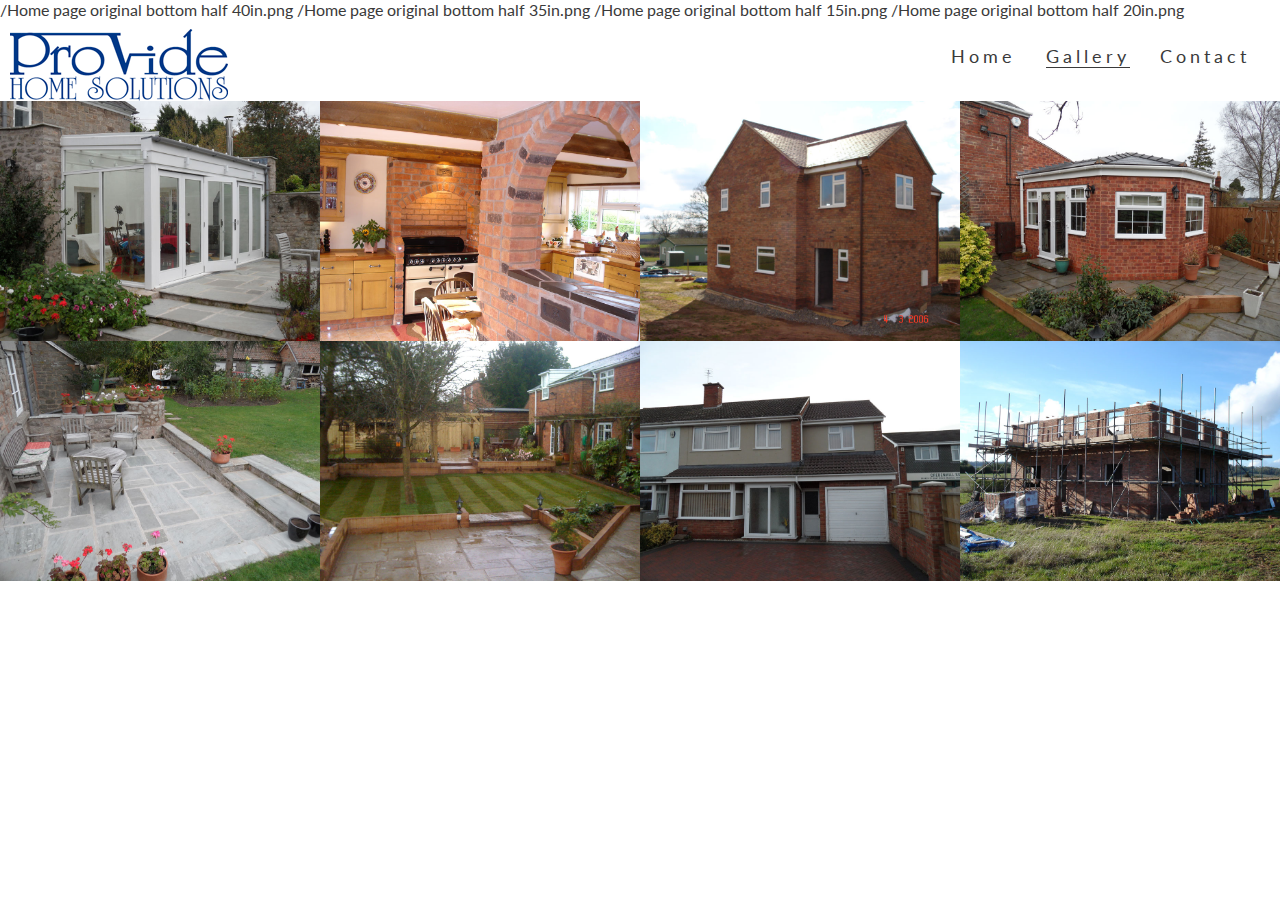
<file: gallery.html>
<!DOCTYPE html>
<html>

<head>
    <meta charset="UTF-8">
    <meta name="viewport" content="width=device-width">
    <title>Milestone Project One</title>
    <link rel="stylesheet" href="https://use.fontawesome.com/releases/v5.6.3/css/all.css"
        integrity="sha384-UHRtZLI+pbxtHCWp1t77Bi1L4ZtiqrqD80Kn4Z8NTSRyMA2Fd33n5dQ8lWUE00s/" crossorigin="anonymous" />
    <link href="assets/css/style.css" rel="stylesheet" type="text/css" />
</head>
/Home page original bottom half 40in.png /Home page original bottom half 35in.png /Home page original bottom half 15in.png /Home page original bottom half 20in.png
<body>
    <header>
        <a href="index.html">
            <h2 ID="logo">Provide Solutions</h2>
        </a>
        <nav>
            <ul id="menu">
                <li>
                    <a href="contact.html">Contact</a>
                </li>
                <li>
                    <a class="active" href="gallery.html">Gallery</a>
                </li>
                <li>
                    <a href="index.html">Home</a>
                </li>

            </ul>
        </nav>
    </header>
    <section id="photo">
        <img src="assets/img/provide-conservatory.jpeg">
        <img src="assets/img/provide-patio.jpeg">
        <img src="assets/img/provide-kitchen.jpeg">
        <img src="assets/img/provide-landscape.jpeg">
        <img src="assets/img/provide-house.jpeg">
        <img src="assets/img/provide-extension.jpeg">
        <img src="assets/img/provide-summer-house.jpeg">
        <img src="assets/img/provide-build-in-progress.jpeg">

    </section>

    <footer>
        <ul class="social-networks">
            <li><a href="https://www.facebook.com" target="_blank"><i class="fab fa-facebook"> </i></li>
            <li><a href="https://www.twitter.com" target="_blank"><i class="fab fa-twitter-square"> </i></li>
            <li><a href="https://www.youtube.com" target="_blank"><i class="fab fa-youtube-square"> </i></li>
            <li><a href="https://www.instagram.com" target="_blank"><i class="fab fa-instagram"> </i></li>
        </ul>
    </footer>
</body>

</html>
</file>
<file: assets/css/style.css>
@import url('https://fonts.googleapis.com/css?family=Oswald|Lato:300');

* {
    margin: 0;
    padding: 0;
    border: 0;
}

body {
    font-family: Lato, sans-serif;
    color: #3a3a3a;
}

/* headings and logo */

h1,
h2 {
    font-family: Oswald, sans-serif;
    text-transform: uppercase;
    letter-spacing: 4px;
    color: #252525;
}

#logo {
    /* float: left;
    font-size: 280%;
    margin-left: 30px; */

    width: 231px;
    height: 72px;
    margin-top: 10px;
    margin-left: 10px;
    background: url(../img/logo-provide-home-solutions.png) no-repeat;
    text-indent: -9999px;
    overflow: hidden;
    float: left;
}

/* navigation links */

#menu {
    font-size: 110%;
    letter-spacing: 4px;
}

#logo,
#menu {
    line-height: 75px;
}

#menu li {
    float: right;
    list-style-type: none;
    margin-right: 30px;
}

#menu a {
    text-decoration: none;
    color: inherit;
}

#menu a:hover {
    border-bottom: 1px solid #3a3a3a;
}

.active {
    border-bottom: 1px solid #3a3a3a;
}

/* Main background image and cover text */

#cover-outer {
    height: 600px;
    width: 100%;
    overflow: hidden;
    position: relative;
}

#cover-image {
    height: 600px;
    width: 100%;

    background: url("../img/bloor-homes-hereford.jpeg") no-repeat center center;

    /* Animates zoom effect on loading the page */
    animation-name: cover-zoom;
    animation-duration: 5s;
    animation-fill-mode: forwards;
}

/* Creates the level of zoom for background image */
@keyframes cover-zoom {
    from {
        transform: scale(1);
    }

    to {
        transform: scale(1.1);
    }
}

#cover-text,
#cover-text h2 {
    color: #ffffff;
}

#cover-text {
    font-size: 130%;
    font-family: Oswald;
    text-transform: uppercase;
    letter-spacing: 4px;

    width: 375px;
    height: 200px;

    padding-top: 40px;
    padding-left: 10px;

    background-color: rgba(241, 109, 107, .7);

    bottom: 30px;
    right: 150px;

    position: absolute;

}

/* Business ethos */

#business-ethos {
    height: 600px;
}

#left-about {
    padding-top: 30px;
    width: 33%;
    float: left;
}

#right-about {
    padding-top: 30px;
    width: 33%;
    float: right;
}

#center-about {
    width: 33%;
    margin: 0 auto;
}

hr {
    border-top: 1px solid #3a3a3a;
    width: 100%;
    margin: 5px 0;
}

.left-about-heading {
    width: 60%;
    float: right;
    line-height: 20px;
    clear: both;
    margin-bottom: 50px;
}

.right-about-heading {
    width: 60%;
    float: left;
    line-height: 20px;
    clear: both;
    margin-bottom: 50px;
}

.right-about-heading p {
    text-align: right;
}

.right-about-heading h2 {
    text-align: right;
}

/* Business ethos center image */

#welcome {
    margin: 20px 0;
    text-align: center;
    font-size: 280%;
}

#circle-container {
    width: 300px;
    height: 300px;
    padding: 30px;
    border-style: solid;
    border-color: #cccccc;
    border-width: 1px;
    border-radius: 50%;
    margin: 0 auto;
}

#circle-cover-bg {
    background: url("../img/provide-vans.jpeg") no-repeat center center;
    height: 100%;
    border-radius: 50%;

}

/* Event times */

#times {
    background-image: url("../img/house-in-construction.jpeg");
    background-repeat: no-repeat;
    background-size: cover;
    background-position: center;
    width: 100%;
    overflow: hidden;
}

#times div {
    color: #fafafa;
    background-color: rgba(0, 0, 0, .6);
    width: 20%;
    height: 300px;
    float: left;
    padding: 30px 0 0 10px;
    text-align: center;
    border: 2px solid white;
    box-sizing: border-box;
}

#times h2 {
    color: #fafafa;
}

/* Footer */

footer {
    height: 150px;
}

.social-networks {
    text-align: center;

}

.social-networks li {
    display: inline;
}

.social-networks i {
    font-size: 160%;
    margin: 1%;
    padding: 5%;
    color: #3a3a3a;
}

/* Gallery Photos */

#photo {
    clear: both;
    line-height: 0;
    column-count: 4;
    column-gap: 0px;
}

#photo img {
    width: 100%;
}

/* Form */

.form-section {
    clear: left;
    background: url("../img/pexels-jeshootscom-834892.jpg");
    background-size: cover;
    background-position: center;
    height: 900px;
}

.signup-form {
    margin-top: 30px;
    color: #fff;
    background-color: rgba(60, 60, 60, 0.6);
    max-width: 400px;
    position: absolute;
    left: 10%;
    padding: 30px;
}

.signup-form>h2 {
    color: #fafafa;
    margin-bottom: 20px;
}

.text-input {
    background: transparent;
    color: #fafafa;
    width: 100%;
    height: 25px;
    margin: 5px 0 20px 0;
    border: 1px solid #fafafa;
    border-radius: 2px;
}

.text-input:hover {
    border-color: #f16c6b;
}

.join-button {
    margin-top: 20px;
    border-radius: 2px;
    padding: 15px 32px 15px 32px;
    text-align: center;
    font-size: 100%;
    background-color: #f16c6b;
    color: #fafafa;
    display: block;
}

.join-button:hover {
    background-color: #fafafa;
    color: #f16c6b;
}

/* Media queries */

/* For large to medium screens sizes from 1200px wide and down */
@media screen and (max-width: 1200px) {
    #business-ethos {
        width: 65%;
        height: 1200px;
        margin: 0 auto;
    }

    #welcome {
        padding: 30px 0;
        margin-top: 0;
    }

    #left-about,
    #right-about {
        width: 100%;
        float: left;
        padding: 0;
    }

    #center-about {
        clear: both;
        width: 100%;
        float: left;
        padding: 0;
    }

    #times div {
        width: 100%;
        clear: both;
        height: 150px;
        padding: 0;
    }

    hr {
        display: none;
    }
}

/* For medium screens sizes from 950px wide and down */
@media screen and (max-width: 950px) {

    #menu {
        clear: left;
        float: left;
        margin-left: 30px;
        margin-bottom: 20px;
        line-height: 25px;
    }

    #cover-text {
        left: 0px;
    }

    #business-ethos {
        width: 90%;
        height: 1200px;
        margin: 0 auto;
    }

    .left-about-heading,
    .right-about-heading {
        width: inherit;
    }

    .left-about-heading h2,
    .right-about-heading h2 {
        width: 100%;
        text-align: center;
    }

    .left-about-heading p,
    .right-about-heading p {
        text-align: center;
        padding: 0 20px 0 20px;
    }

    #photo {
        column-count: 3;
    }
}

/* For small screens sizes from 800px wide and down */
@media screen and (max-width: 800px) {
    #photo {
        column-count: 2;
    }
}

a.logo {
    width: 231px;
    height: 72px;
    margin-top: 10px;
    background: url(../images/provide-home-solutions.png) no-repeat;
    text-indent: -9999px;
    overflow: hidden;
    float: left;
}
</file>
